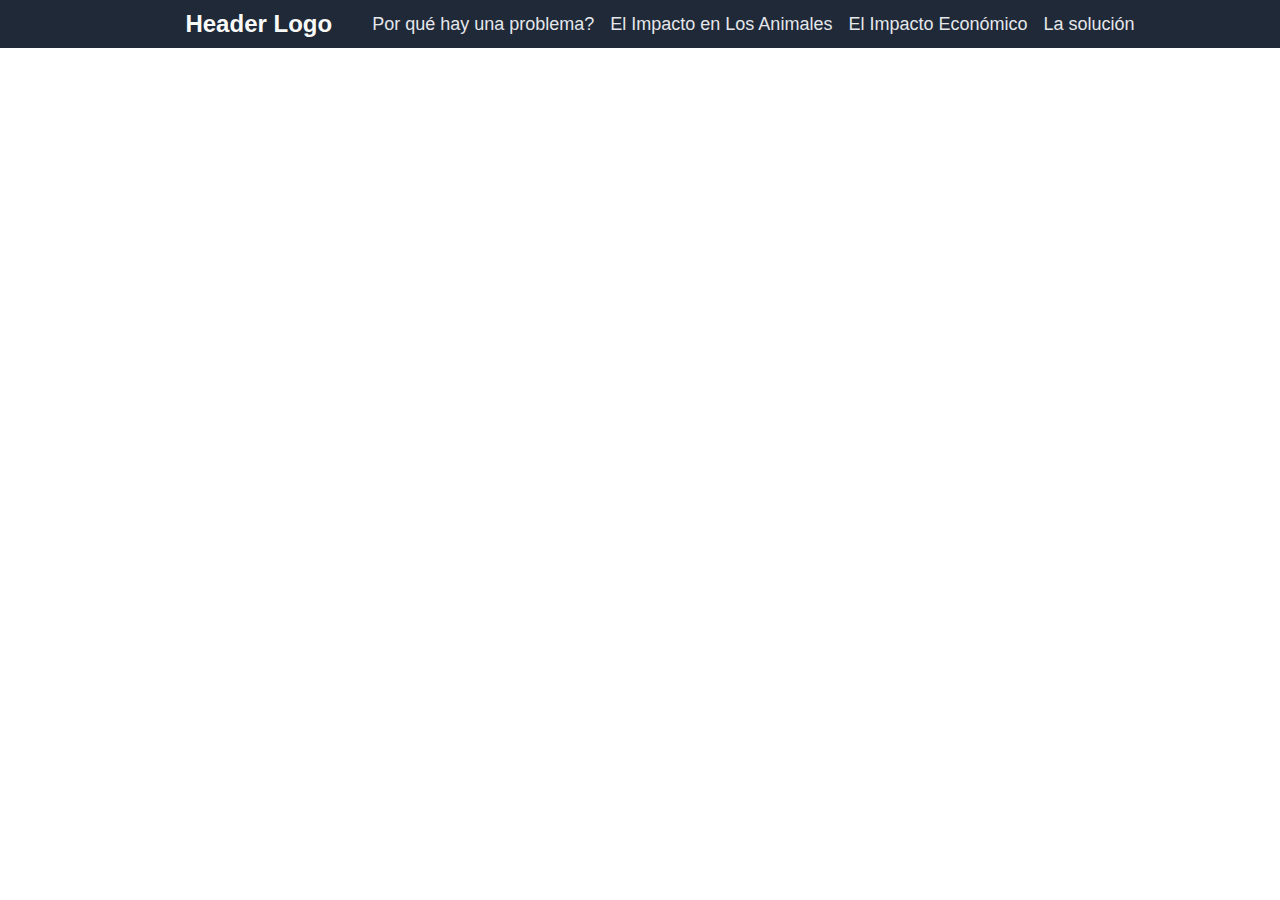
<file: html/animales.html>
<!DOCTYPE html>
<html lang="es">
    <head>
		<meta charset="UTF-8">
		<meta http-equiv="X-UA-Compatible" content="IE=edge">
    <meta name="viewport" content="width=device-width, initial-scale=1.0">
		<title>El Impacto en Los Animales</title>
		<link rel="stylesheet" href="../style.css">
	</head>
    <body>
        <div class="header">
			<div class="header-logo">
				Header Logo
			</div>

			<ul class="links">
				<li><a href="../index.html">Por qué hay una problema?</a></li>
				<li><a href="../html/animales.html">El Impacto en Los Animales</a></li>
				<li><a href="../html/economico.html">El Impacto Económico  </a></li>
				<li><a href="../html/solucion.html">La solución</a></li>
			</ul>


		</div>
    </body>
</html>
</file>
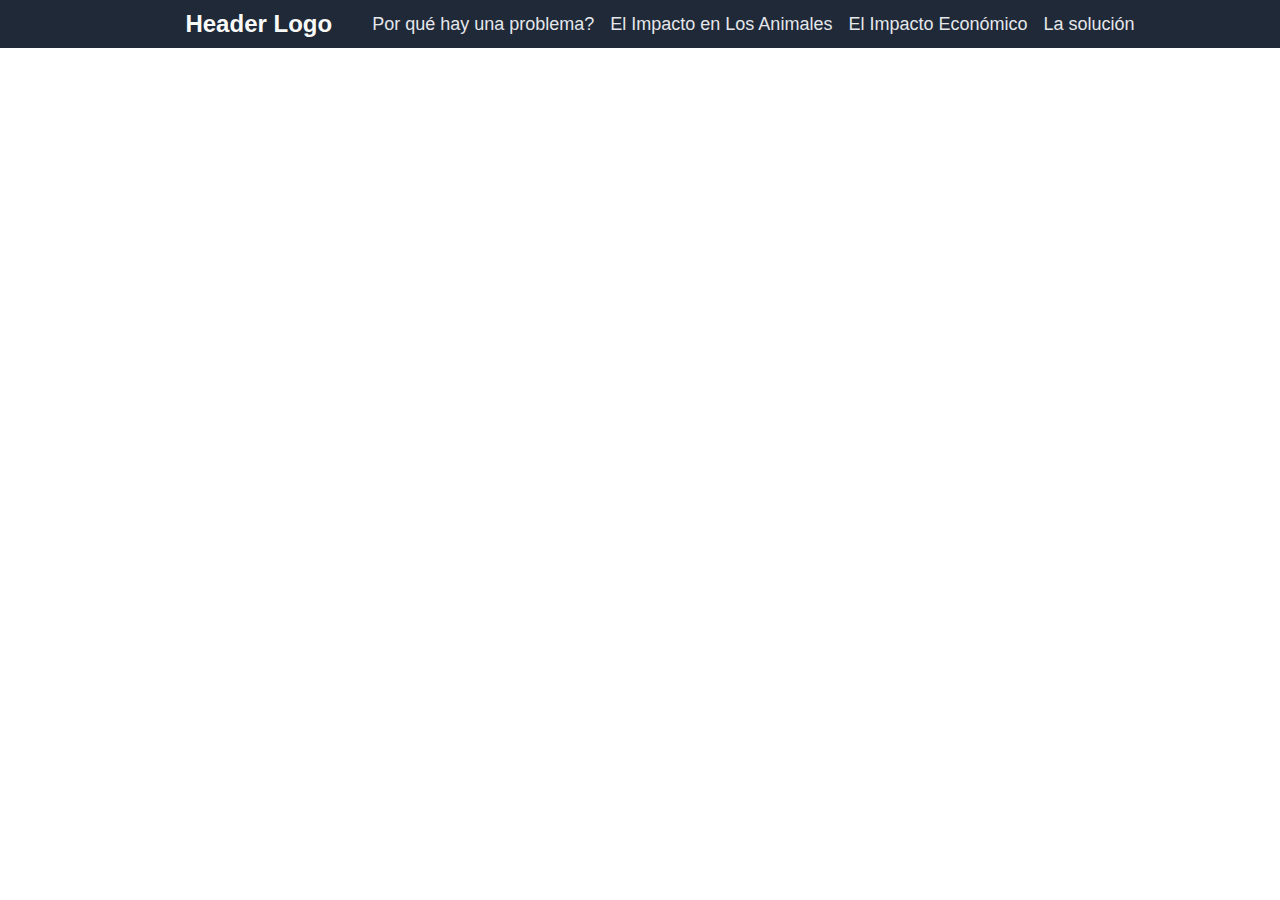
<file: html/economico.html>
<!DOCTYPE html>
<html lang="es">
    <head>
		<meta charset="UTF-8">
		<meta http-equiv="X-UA-Compatible" content="IE=edge">
    <meta name="viewport" content="width=device-width, initial-scale=1.0">
		<title>El Impacto Económico</title>
		<link rel="stylesheet" href="../style.css">
	</head>
    <body>
        <div class="header">
			<div class="header-logo">
				Header Logo
			</div>

        
			<ul class="links">
				<li><a href="../index.html">Por qué hay una problema?</a></li>
				<li><a href="../html/animales.html">El Impacto en Los Animales</a></li>
				<li><a href="../html/economico.html">El Impacto Económico  </a></li>
				<li><a href="../html/solucion.html">La solución</a></li>
			</ul>


		</div>
    </body>
</html>
</file>
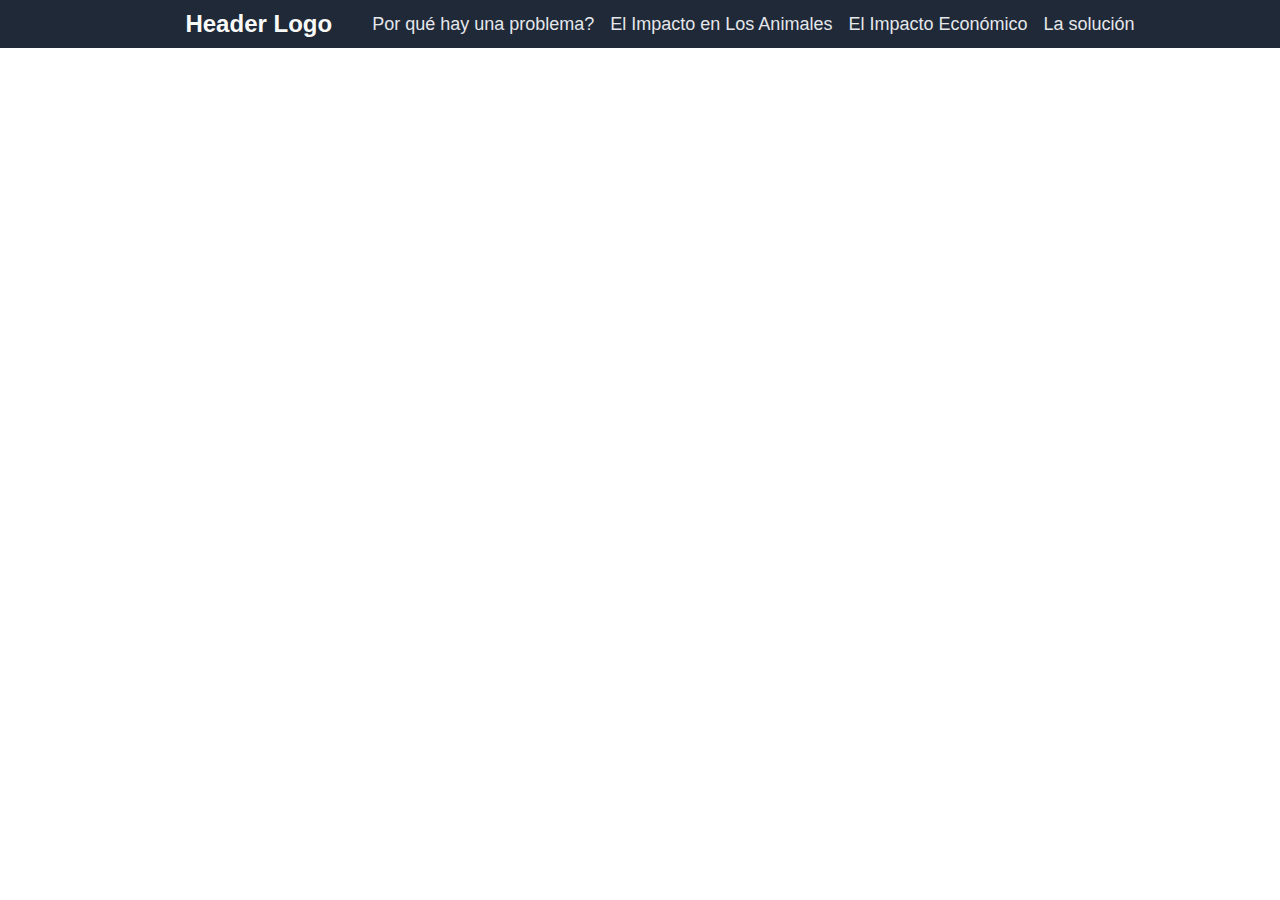
<file: html/solucion.html>
<!DOCTYPE html>
<html lang="es">
    <head>
		<meta charset="UTF-8">
		<meta http-equiv="X-UA-Compatible" content="IE=edge">
    <meta name="viewport" content="width=device-width, initial-scale=1.0">
		<title>La Solución</title>
		<link rel="stylesheet" href="../style.css">
	</head>
    <body>
        <div class="header">
			<div class="header-logo">
				Header Logo
			</div>

        	<ul class="links">
				<li><a href="../index.html">Por qué hay una problema?</a></li>
				<li><a href="../html/animales.html">El Impacto en Los Animales</a></li>
				<li><a href="../html/economico.html">El Impacto Económico  </a></li>
				<li><a href="../html/solucion.html">La solución</a></li>
			</ul>


		</div>
    </body>
</html>
</file>
<file: style.css>
body {
	font-family: Roboto, sans-serif;
	display: flex;
	flex-direction: column;	
	margin: 0px;
	min-height: 100vh;
}

.links {
	padding: 4;
	margin: 0;
	list-style-type: none;
	display: flex;
	gap: 16px;
}

a {
	text-decoration: none;
	font-size: 18px;
	color: #E5E7EB;
}

.header {
	width: 100%;
	overflow: hidden;
	position: fixed;
	flex: 0;
	display: flex;
	justify-content: center;
	align-items: center;
	background-color: #1F2937;
	padding: 10px 20px;
}

.header-logo {
	font-size: 24px;
	font-weight: 800;
	color: #F9FAF8;
}

.container {
	flex: 1;
	display: flex;
	flex-direction: column;
}

.top-container {
	display: flex;
	justify-content: space-between;
	align-items: center;
	background-color: #1F2937;
	flex: 1;
	padding: 100px;
	gap: 20px;
}

.top-writing {
	display: flex;
	flex-direction: column;
	gap: 10px;
	margin-left: auto;
	margin-right: 0;
}

.top-title {
	font-size: 48px;
	color: #F9FAF8;
	font-weight: 800;
	max-width: 500px;
}

.top-message {
	font-size: 18px;
	color: #E5E7EB;
	max-width: 466px;
}

button {
	border-radius: 6px;
	border: 1px solid white;
	width: 120px;
	background-color: #3882F6;
	flex: 1 0 0;
	padding: 8px 16px;
	color: white;
	font-size: 16px;
	font-weight: 700;
}

.top-image {
	flex-shrink: 1;
	max-width: 500px;
	min-width: 50px;
	height: 250px;
	margin: 0px auto;
	border: 4px solid grey;
}

.middle-container {
	flex: 1;
	display: flex;
	flex-direction: column;
	padding: 0px 200px;
	justify-content: center;
	align-items: center;
}

.middle-title {
	min-width: 220px;
	max-width: 800px;
	text-align: center;
	font-size: 36px;
	font-weight: 800;
	color: #1F2937;
	margin: 50px auto 25px;
}

.middle-items {
	margin: 25px auto 50px;
	display: flex;
	flex-wrap: wrap;
	justify-content: center;
}

.card {
	margin: 16px;
	display: flex;
	flex-direction: column;
	align-items: center;
	gap: 8px;
}

.middle-image {
	width: 180px;
	height: 180px;
	border-radius: 20px;
	border: 4px solid #3882F6; 
}

.card-text {
	max-width: 170px;
	text-align: center;
	font-size: 18px;
	color: grey;
}

.bottom-container {
	background-color: #E5E7EB;
	flex: 1;
	display: flex;
	flex-direction: column;
	justify-content: center;
	align-items: center;
	padding: 100px 200px;
}

.bottom-writing {
	max-width: 840px;
}

.quote {
	font-size: 36px;
	color: #1F2937;
}

.author {
	font-weight: 700;
	font-size: 20px;
	text-align: right;
}

.sign-up-container {
	flex: 1;
	display: flex;
	justify-content: center;
	align-items: center;
	padding: 100px 200px;
}

.modal {
	display: flex;
	background-color: #3882F6;
	color: #F9FAF8;
	justify-content: space-around;
	padding: 60px;
	flex: 1;
	border-radius: 6px;
}


.sign-up-writing {
	display: flex;
	flex-direction: column;
	margin-right: 10px
}

.sign-up-title {
	font-weight: 700;
	font-size: 36px;
}

.sign-up-message {
	font-size: 20px;
	font-weight: 100;
}

.sign-up-button {
	display: flex;
	justify-content: center;
	align-items: center;
	margin-left: 10px;
}

.footer {
	flex: 0;
	display: flex;
	justify-content: center;
	align-items: center;
	background-color: #1F2937;
	padding: 32px;
	color: #F9FAF8;
}
</file>
